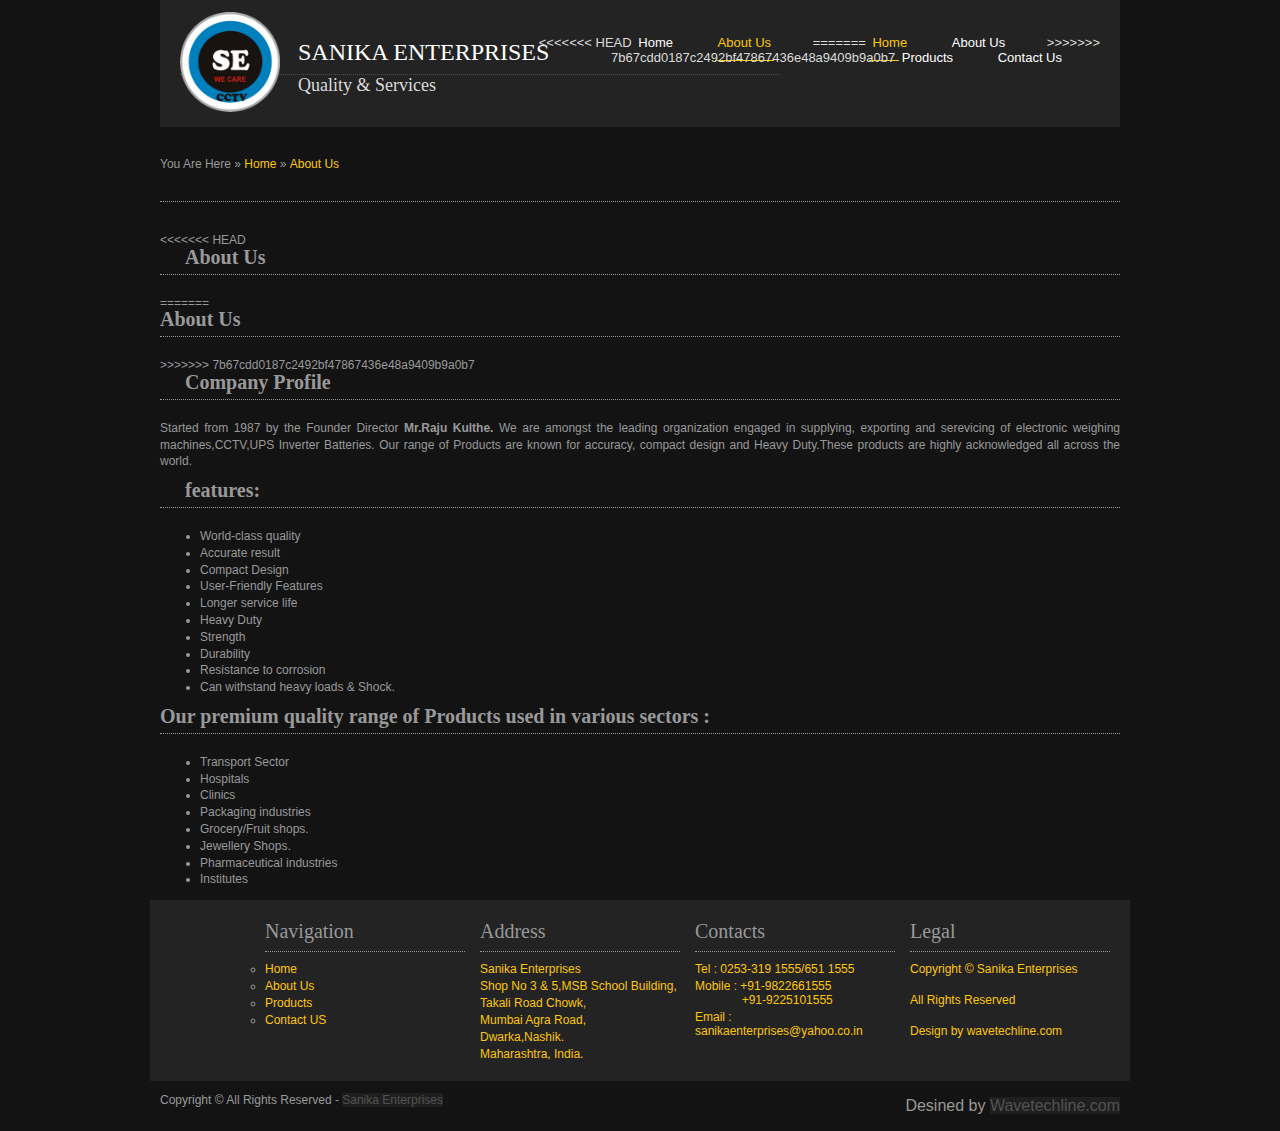
<file: aboutus.html>
<!DOCTYPE html PUBLIC "-//W3C//DTD XHTML 1.0 Transitional//EN" "http://www.w3.org/TR/xhtml1/DTD/xhtml1-transitional.dtd">
<html xmlns="http://www.w3.org/1999/xhtml" xml:lang="EN" lang="EN" dir="ltr">
<head profile="http://gmpg.org/xfn/11">
<title>Darkness | Style Demo</title>
<meta http-equiv="Content-Type" content="text/html; charset=iso-8859-1" />
<meta http-equiv="imagetoolbar" content="no" />
<link rel="stylesheet" href="styles/layout.css" type="text/css" />
</head>
<body id="top">
<div class="wrapper">
  <div id="header">
    <div id="logo">
    <p>
     <a href="#"><img src="images/imgs/logo.png" alt=""width="100" height="100"/></a></p>
<p>     
 <h2><font color="#FFFFFF" size="+2"<a href="#"><br />&nbsp;&nbsp;&nbsp;SANIKA ENTERPRISES</font> </a></h2>
     <font size="+1">&nbsp;&nbsp;&nbsp; Quality & Services</font></p>
     
    </div>
    <div id="topnav">
      <ul>
<<<<<<< HEAD
        <li ><a href="index.html">Home</a></li>
        <li class="active"><a href="aboutus.html">About Us</a></li>
=======
        <li class="active"><a href="index.html">Home</a></li>
        <li><a href="aboutus.html">About Us</a></li>
>>>>>>> 7b67cdd0187c2492bf47867436e48a9409b9a0b7
        <li><a href="product.html">Products</a></li>
     
        <li><a href="contact.html">Contact Us</a></li>
      </ul>
    </div>
    <br class="clear" />
  </div>
</div>
<div class="wrapper">
  <div id="breadcrumb">
    <ul>
      <li class="first">You Are Here</li>
      <li>&#187;</li>
      <li><a href="index.html">Home</a></li>
      <li>&#187;</li>
      <li><a href="#">About Us</a></li>
     
    </ul>
  </div>
</div>
<div class="wrapper">
  <div id="container">
    <div id="content">
     
<<<<<<< HEAD
       <h1><b>&nbsp;&nbsp;&nbsp;&nbsp;&nbsp;About Us</b></h1>
=======
       <h1><b>About Us</b></h1>
>>>>>>> 7b67cdd0187c2492bf47867436e48a9409b9a0b7
		<h3><b>&nbsp;&nbsp;&nbsp;&nbsp;&nbsp;Company Profile</b></h3>
		<p align="justify">Started from 1987 by the Founder Director <strong>Mr.Raju Kulthe.</strong> We are amongst the leading organization engaged in supplying, exporting and serevicing of electronic weighing machines,CCTV,UPS Inverter Batteries. Our range of Products are known for accuracy, compact design and Heavy Duty.These products are highly acknowledged all across the world.</p>

		<div id="box">
			<h3><b>&nbsp;&nbsp;&nbsp;&nbsp;&nbsp;features:</b><br />
</h3>
			<ul>
				<li> World-class quality</li>
				<li> Accurate result</li>
				<li> Compact Design</li>
				<li> User-Friendly Features</li>
				<li> Longer service life</li>
				<li> Heavy Duty</li>       
			
				<li>Strength</li>
				<li>Durability</li>
				<li>Resistance to corrosion</li>
				<li>Can withstand heavy loads & Shock.</li>

		
				
			</ul>
		</div>
		
		<div id="box">
			<h3><b>Our premium quality range of Products used in various sectors :</b></h3>
			<ul>
				<li>Transport Sector</li>
				<li>Hospitals</li>
				<li>Clinics</li>
				<li>Packaging industries</li>
				<li>Grocery/Fruit shops.</li>
				<li>Jewellery Shops.</li>
				<li>Pharmaceutical industries</li>
				<li>Institutes</li>
			</ul>
		</div>
		<div id="clr">	</div>
		
		
		</div>
	</div>

   
     
     
     
    </div>
    <br class="clear" />
  </div>
</div>
<div class="wrapper">
  <div id="footer">
    <div id="newsletter">
    
      
    </div>
    <div class="footbox" >
    <h2>Legal</h2>
      <ul>
        <li><a href="#" class="link">Copyright &copy;  Sanika Enterprises</a></li><br>
        <li><a href="#">All Rights Reserved</a></li><br>
        <li><a href="#">Design by <a target="_blank" href="http://www.wavetechline.com/" class="link">wavetechline.com</a></a></li>
        
       
      </ul>
      </div>
      <div class="footbox" >
      <h2>Contacts</h2>
      <ul>
        <li><a href="#">Tel : 0253-319 1555/651 1555</a></li>
        <li><a href="#">Mobile : +91-9822661555<br>&nbsp;&nbsp;&nbsp;&nbsp;&nbsp;&nbsp;&nbsp;&nbsp;&nbsp;&nbsp;&nbsp;&nbsp;&nbsp;&nbsp;+91-9225101555</a></li>
        <li><a href="#">Email : sanikaenterprises@yahoo.co.in</a></li>
        
      </ul>
    </div>
    <div class="footbox">
      <h2>Address</h2>
      <ul >
        <li><a href="#">Sanika Enterprises</a></li>
        <li><a href="#">Shop No 3 & 5,MSB School Building,</a></li>
        <li><a href="#">Takali Road Chowk,</a></li>
        <li><a href="#">Mumbai Agra Road,</a></li>
        <li><a href="#">Dwarka,Nashik.</a></li>
        <li class="last"><a href="#">Maharashtra, India.</a></li>
      </ul>
    </div>
    <div class="footbox">
      <h2>Navigation</h2>
      <ul style="list-style-type:circle ;">
        <li><a href="index.html">Home</a></li>
        <li><a href="aboutus.html">About Us</a></li>
        <li><a href="product.html">Products</a></li>
        <li><a href="contact.html">Contact US</a></li>
       
      </ul>
    </div>
    <br class="clear" />
  </div>
</div>
<div class="wrapper">
  <div id="copyright">
    <p class="fl_left">Copyright &copy;  All Rights Reserved - <a href="#">Sanika Enterprises</a></p>
    <p class="fl_right">Desined by <a href="http://www.wavetechline.com/" >Wavetechline.com</a></p>
    <br class="clear" />
  </div>
</div>
</body>
</html>
</file>
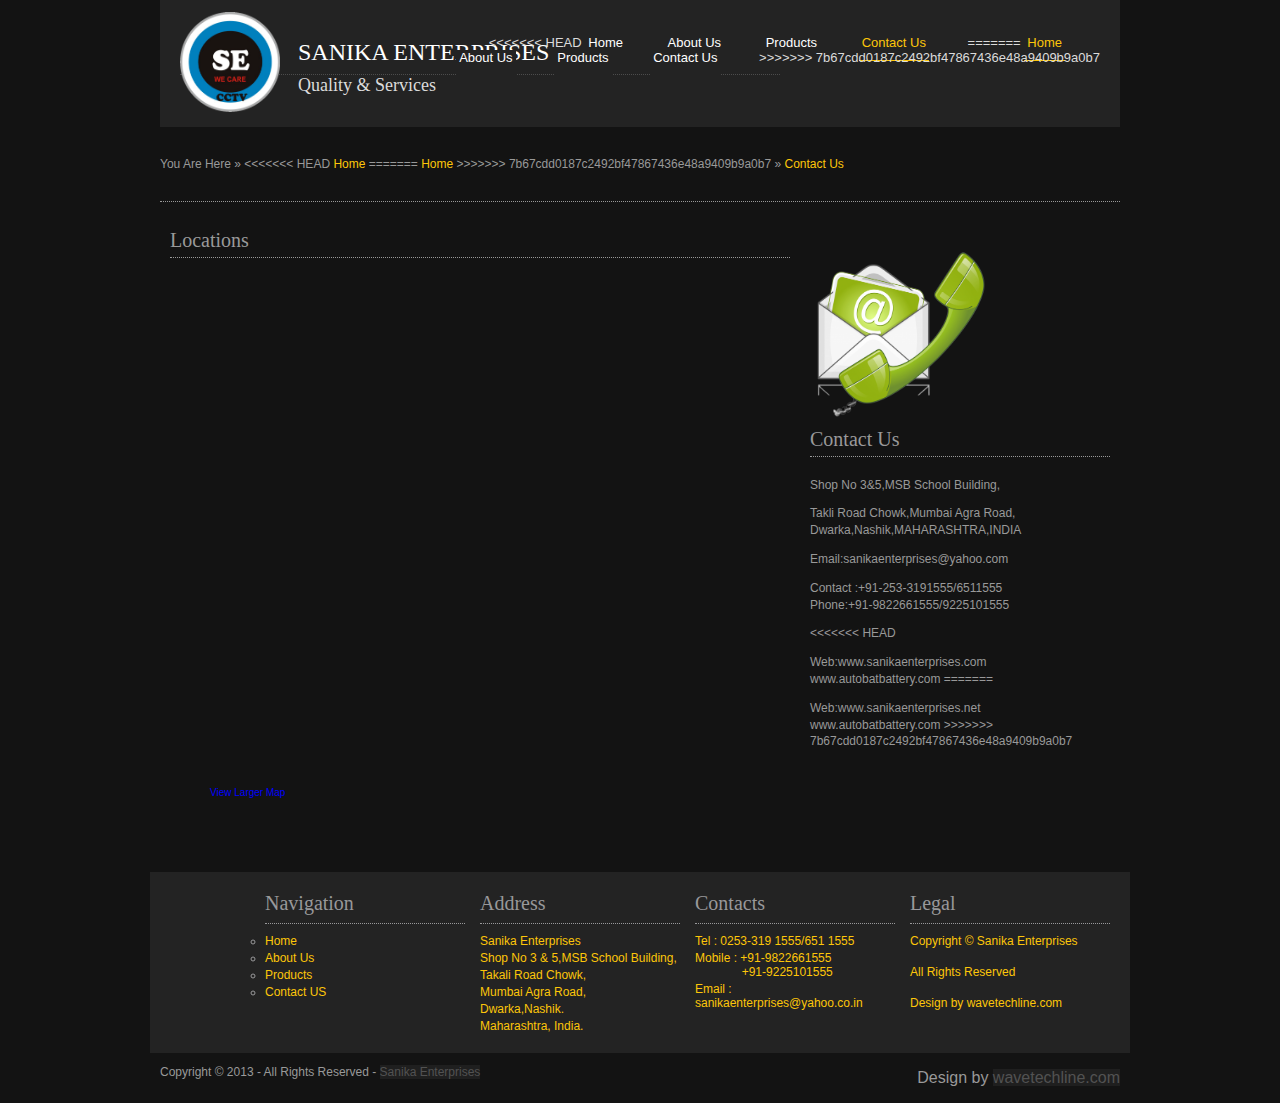
<file: contact.html>
<!DOCTYPE html PUBLIC "-//W3C//DTD XHTML 1.0 Transitional//EN" "http://www.w3.org/TR/xhtml1/DTD/xhtml1-transitional.dtd">
<html xmlns="http://www.w3.org/1999/xhtml" xml:lang="EN" lang="EN" dir="ltr">
<head profile="http://gmpg.org/xfn/11">
<title>Darkness | Style Demo</title>
<meta http-equiv="Content-Type" content="text/html; charset=iso-8859-1" />
<meta http-equiv="imagetoolbar" content="no" />

<link rel="stylesheet" href="styles/layout.css" type="text/css" />



<link rel="stylesheet" href="css/grid.css" type="text/css" media="screen">

<script src="js/jquery-1.7.1.min.js" type="text/javascript"></script>

<script src="js/cufon-yui.js" type="text/javascript"></script>
<script src="js/cufon-replace.js" type="text/javascript"></script>
<script src="js/Vegur_500.font.js" type="text/javascript"></script>
<script src="js/FF-cash.js" type="text/javascript"></script>
<script type="text/javascript" src="http://maps.google.com/maps/api/js?sensor=false">
</script>

<script type="text/javascript">
  function initialize() {
    var position = new google.maps.LatLng(19.993474, 73.807075);
    var myOptions = {
      zoom: 15,
      center: position,
      mapTypeId: google.maps.MapTypeId.ROADMAP
    };
    var map = new google.maps.Map(
        document.getElementById("map_canvas"),
        myOptions);
 
    var marker = new google.maps.Marker({
        position: position,
        map: map,
        title:"This is the place."
    });  
 
    var contentString = '<strong>SANIKA ENTERPRISES</strong> <BR>Shop No 3&5,MSB School Building,<br>Takli Road Chowk,Mumbai Agra Road,NASHIK<br>Maharashtra.';
    var infowindow = new google.maps.InfoWindow({
        content: contentString
    });
 
    google.maps.event.addListener(marker, 'click', function() {
      infowindow.open(map,marker);
    });
 
  }
 
</script>

<style type="text/css">
#map_canvas
{
	width:600px; height:485px;
	box-shadow: 0px 0px 0px 5px rgba(0, 0, 0, 0.3), 
             0px 20px 15px 0px rgba(0, 0, 0, 0.6); 
}
</style>

</head>
<body id="top">
<div class="wrapper">
  <div id="header">
    <div id="logo">
    <p>
     <a href="#"><img src="images/imgs/logo.png" alt=""width="100" height="100"/></a></p>
<p>     &nbsp;&nbsp;&nbsp;&nbsp;&nbsp;&nbsp;&nbsp;&nbsp;&nbsp;&nbsp;&nbsp;&nbsp;&nbsp;&nbsp;&nbsp;&nbsp;&nbsp;&nbsp;&nbsp;&nbsp;&nbsp;&nbsp;&nbsp;&nbsp;
 <h2><font color="#FFFFFF" size="+2"<a href="#"><br />&nbsp;&nbsp;&nbsp;SANIKA ENTERPRISES</font> </a></h2>
     <font size="+1">&nbsp;&nbsp;&nbsp;&nbsp;Quality & Services</font></p>
     
    </div>
    <div id="topnav">
      <ul>
<<<<<<< HEAD
        <li ><a href="index.html">Home</a></li>
        <li><a href="aboutus.html">About Us</a></li>
        <li><a href="product.html">Products</a></li>
        <li class="active"><a href="contact.html">Contact Us</a></li>
=======
        <li class="active"><a href="index.html">Home</a></li>
        <li><a href="aboutus.html">About Us</a></li>
        <li><a href="product.html">Products</a></li>
        <li><a href="contact.html">Contact Us</a></li>
>>>>>>> 7b67cdd0187c2492bf47867436e48a9409b9a0b7
      </ul>
    </div>
    <br class="clear" />
  </div>
</div>
<div class="wrapper">
  <div id="breadcrumb">
    <ul>
      <li class="first">You Are Here</li>
      <li>&#187;</li>
<<<<<<< HEAD
      <li><a href="index.html">Home</a></li>
=======
      <li><a href="#">Home</a></li>
>>>>>>> 7b67cdd0187c2492bf47867436e48a9409b9a0b7
      <li>&#187;</li>
      <li><a href="#">Contact Us</a></li>
      
    </ul>
  </div>
</div>
<div class="wrapper">
  <div id="container">
    <div id="content">
    
    
    <section id="content">
      <div class="main">
        <div class="container_12">
          
          <div class="container-bot">
            <div class="container-top">
              <div class="container">
                <div class="wrapper">
                  <article class="grid_8">
                    <div class="indent-left">
                      <h3 class="p1">Locations</h3>
                       <div >
		 				<div> <figure class="indent-bot">
                        <iframe width="550" class="map" height="507" frameborder="0" scrolling="no" marginheight="0" marginwidth="0" src="https://maps.google.co.in/maps?f=q&amp;source=s_q&amp;hl=en&amp;geocode=&amp;q=Takli+Road,+Dwarka,+Nashik&amp;aq=&amp;sll=19.993474,73.807075&amp;sspn=0.010264,0.021136&amp;ie=UTF8&amp;hq=&amp;hnear=Takli+Rd,+Dwarka,+Nashik,+Maharashtra&amp;ll=19.993474,73.807075&amp;spn=0.010264,0.021136&amp;t=m&amp;z=14&amp;output=embed"></iframe><br /><small><a href="https://maps.google.co.in/maps?f=q&amp;source=embed&amp;hl=en&amp;geocode=&amp;q=Takli+Road,+Dwarka,+Nashik&amp;aq=&amp;sll=19.993474,73.807075&amp;sspn=0.010264,0.021136&amp;ie=UTF8&amp;hq=&amp;hnear=Takli+Rd,+Dwarka,+Nashik,+Maharashtra&amp;ll=19.993474,73.807075&amp;spn=0.010264,0.021136&amp;t=m&amp;z=14" style="color:#0000FF;text-align:left">View Larger Map</a></small>
                      </figure></div>
						</div></small>
                      
                    </div>
                  </article>
                  <article class="grid_4">
                    <div class="indent-left2 indent-top"><br>
                        <img src="images/imgs/c1.png" class="" height="170" width="180" alt="" />
                        
                       
                        
                      <div class="box p4">
                  
                        <div class="padding">
                          <div class="wrapper">
                            <figure class="img-indent"></figure>
                            <div class="extra-wrap">
                            
                              <h3 class="p0">Contact Us</h3>
                            </div>
                          </div>
                          <p class="p1">Shop No 3&5,MSB School Building,</p>
                          <p>Takli Road Chowk,Mumbai Agra Road,<br />
                             Dwarka,Nashik,MAHARASHTRA,INDIA</p>
                          <p>Email:sanikaenterprises@yahoo.com</p>
                          <p>Contact :+91-253-3191555/6511555<br>
                           Phone:+91-9822661555/9225101555</p>
<<<<<<< HEAD
                           <p>Web:www.sanikaenterprises.com<br>www.autobatbattery.com
=======
                           <p>Web:www.sanikaenterprises.net<br>www.autobatbattery.com
>>>>>>> 7b67cdd0187c2492bf47867436e48a9409b9a0b7
                           </p>
                           </div>
                      </div>
                     
                      <div class="indent-left">
                        <dl class="main-address">
                          
                          
                         
                        </dl>
                      </div>
                    </div>
                  </article>
                </div>
              </div>
            </div>
          </div>
        </div>
      </div>
    </section>
     
    </div>
    <br class="clear" />
  </div>
</div>
<div class="wrapper">

    </div>
    
    <br class="clear" />
  </div>
</div>
<div class="wrapper">
  
    <br class="clear" />
  </div>
</div>
<div class="wrapper">
  <div id="footer">
    <div id="newsletter">
    
      
    </div>
    <div class="footbox" >
    <h2>Legal</h2>
      <ul>
        <li><a href="#" class="link">Copyright &copy;  Sanika Enterprises</a></li><br>
        <li><a href="#">All Rights Reserved</a></li><br>
        <li><a href="#">Design by <a target="_blank" href="http://www.wavetechline.com/" class="link">wavetechline.com</a></a></li>
        
       
      </ul>
      </div>
      <div class="footbox" >
      <h2>Contacts</h2>
      <ul>
        <li><a href="#">Tel : 0253-319 1555/651 1555</a></li>
        <li><a href="#">Mobile : +91-9822661555<br>&nbsp;&nbsp;&nbsp;&nbsp;&nbsp;&nbsp;&nbsp;&nbsp;&nbsp;&nbsp;&nbsp;&nbsp;&nbsp;&nbsp;+91-9225101555</a></li>
        <li><a href="#">Email : sanikaenterprises@yahoo.co.in</a></li>
        
      </ul>
    </div>
    <div class="footbox">
      <h2>Address</h2>
      <ul >
        <li><a href="#">Sanika Enterprises</a></li>
        <li><a href="#">Shop No 3 & 5,MSB School Building,</a></li>
        <li><a href="#">Takali Road Chowk,</a></li>
        <li><a href="#">Mumbai Agra Road,</a></li>
        <li><a href="#">Dwarka,Nashik.</a></li>
        <li class="last"><a href="#">Maharashtra, India.</a></li>
      </ul>
    </div>
    <div class="footbox">
      <h2>Navigation</h2>
      <ul style="list-style-type:circle ;">
        <li><a href="index.html">Home</a></li>
        <li><a href="aboutus.html">About Us</a></li>
        <li><a href="product.html">Products</a></li>
        <li><a href="contact.html">Contact US</a></li>
       
      </ul>
    </div>
    <br class="clear" />
  </div>
</div>
<div class="wrapper">
  <div id="copyright">
    <p class="fl_left">Copyright &copy; 2013 - All Rights Reserved - <a href="#">Sanika Enterprises</a></p>
    <p class="fl_right">Design by <a href="http://www.wavetechline.com/">wavetechline.com</a></p>
    <br class="clear" />
  </div>
</div>
</body>
</html>
</file>
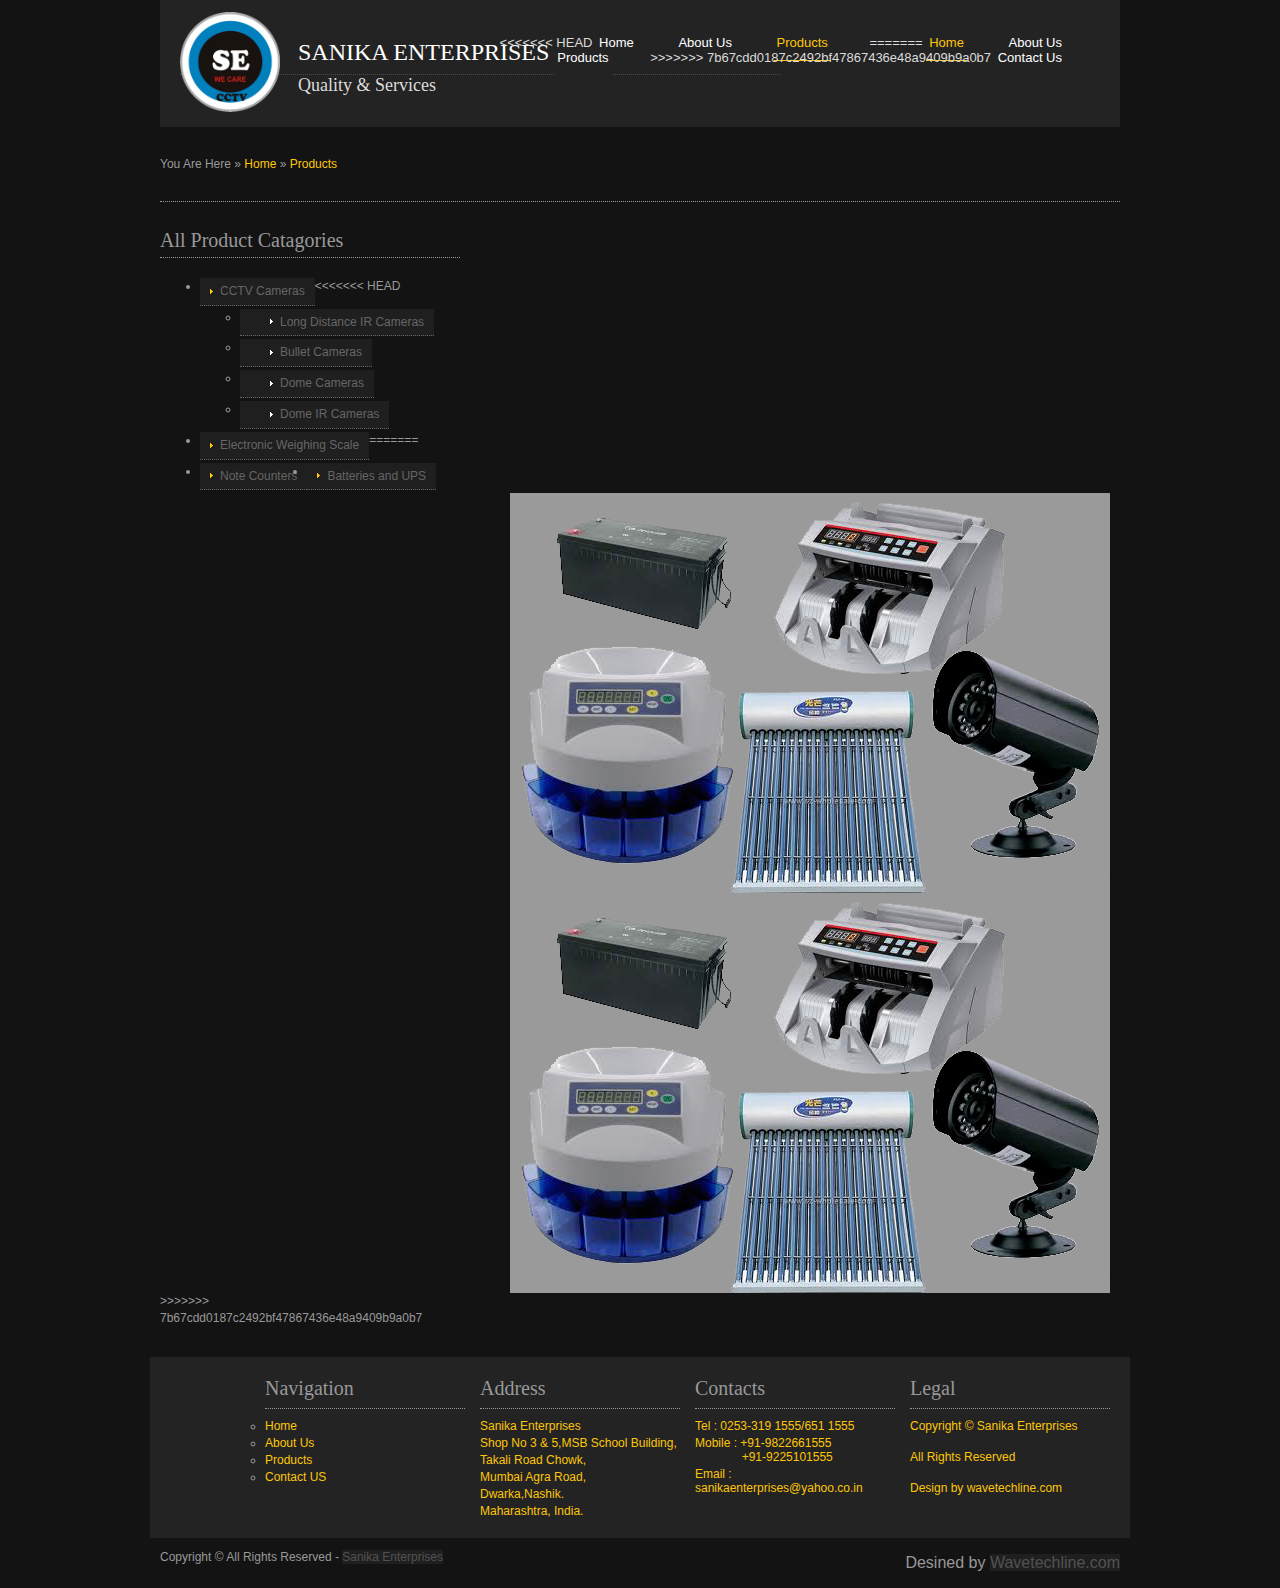
<file: product.html>
<!DOCTYPE html PUBLIC "-//W3C//DTD XHTML 1.0 Transitional//EN" "http://www.w3.org/TR/xhtml1/DTD/xhtml1-transitional.dtd">
<html xmlns="http://www.w3.org/1999/xhtml" xml:lang="EN" lang="EN" dir="ltr">
<head profile="http://gmpg.org/xfn/11">
<title>Darkness | Style Demo</title>
<meta http-equiv="Content-Type" content="text/html; charset=iso-8859-1" />
<meta http-equiv="imagetoolbar" content="no" />
<link rel="stylesheet" href="styles/layout.css" type="text/css" />
</head>
<body id="top">
<div class="wrapper">
  <div id="header">
    <div id="logo">
    <p>
     <a href="#"><img src="images/imgs/logo.png" alt=""width="100" height="100"/></a></p>
<p>     &nbsp;&nbsp;&nbsp;&nbsp;&nbsp;&nbsp;&nbsp;&nbsp;&nbsp;&nbsp;&nbsp;&nbsp;&nbsp;&nbsp;&nbsp;&nbsp;&nbsp;&nbsp;&nbsp;&nbsp;&nbsp;&nbsp;&nbsp;&nbsp;
 <h2><font color="#FFFFFF" size="+2"<a href="#"><br />&nbsp;&nbsp;&nbsp;SANIKA ENTERPRISES</font> </a></h2>
     <font size="+1">&nbsp;&nbsp;&nbsp;&nbsp;Quality & Services</font></p>
     
    </div>
    <div id="topnav">
      <ul>
<<<<<<< HEAD
        <li ><a href="index.html">Home</a></li>
        <li><a href="aboutus.html">About Us</a></li>
        <li class="active"><a href="product.html">Products</a></li>
=======
        <li class="active"><a href="index.html">Home</a></li>
        <li><a href="aboutus.html">About Us</a></li>
        <li><a href="product.html">Products</a></li>
>>>>>>> 7b67cdd0187c2492bf47867436e48a9409b9a0b7
     
        <li><a href="contact.html">Contact Us</a></li>
      </ul>
    </div>
    <br class="clear" />
  </div>
</div>
<div class="wrapper">
  <div id="breadcrumb">
    <ul>
      <li class="first">You Are Here</li>
      <li>&#187;</li>
      <li><a href="index.html">Home</a></li>
      <li>&#187;</li>
      <li><a href="#">Products</a></li>
     
    </ul>
  </div>
</div>
<div class="wrapper">
  <div id="container">
    <div id="content">
     <div id="column">
      <div class="subnav">
   
        <h2 id="a">All Product Catagories</h2>
        <ul>
          <li><a href="#">CCTV Cameras</a></li>
          <ul>
              <li><a href="long_ir.html">Long Distance IR Cameras</a></li>
              <li><a href="bullet.html">Bullet Cameras</a></li>
               <li><a href="d_cam.html">Dome Cameras</a></li>
               <li><a href="d_cam.html">Dome IR Cameras</a></li>
           </ul>
          	<li><a href="w.html">Electronic Weighing Scale</a></li>
          	<li><a href="w.html">Note Counters</a></li>
         
          
          <li><a href="bat.html">Batteries and UPS </a></li>
          
      </ul>
          
      </div>
<<<<<<< HEAD
      <div class="img1">
          <img src="images/imgs/img1.png" />
          </div>     
=======
      
          <a href="#"><img src="images/imgs/img1.png" width="600" height="400" /></a>      
>>>>>>> 7b67cdd0187c2492bf47867436e48a9409b9a0b7
     
      <!------------------enter code   -------------->
     
     
    </div>
 
    </div>
    <br class="clear" />
  </div>
</div>
<div class="wrapper">
  <div id="footer" style="background-color:#232323">
    <div id="newsletter">
    
      
    </div>
    <div class="footbox" >
    <h2>Legal</h2>
      <ul>
        <li><a href="#" class="link">Copyright &copy;  Sanika Enterprises</a></li><br>
        <li><a href="#">All Rights Reserved</a></li><br>
        <li><a href="#">Design by <a target="_blank" href="http://www.wavetechline.com/" class="link">wavetechline.com</a></a></li>
        
       
      </ul>
      </div>
      <div class="footbox" >
      <h2>Contacts</h2>
      <ul>
        <li><a href="#">Tel : 0253-319 1555/651 1555</a></li>
        <li><a href="#">Mobile : +91-9822661555<br>&nbsp;&nbsp;&nbsp;&nbsp;&nbsp;&nbsp;&nbsp;&nbsp;&nbsp;&nbsp;&nbsp;&nbsp;&nbsp;&nbsp;+91-9225101555</a></li>
        <li><a href="#">Email : sanikaenterprises@yahoo.co.in</a></li>
        
      </ul>
    </div>
    <div class="footbox">
      <h2>Address</h2>
      <ul >
        <li><a href="#">Sanika Enterprises</a></li>
        <li><a href="#">Shop No 3 & 5,MSB School Building,</a></li>
        <li><a href="#">Takali Road Chowk,</a></li>
        <li><a href="#">Mumbai Agra Road,</a></li>
        <li><a href="#">Dwarka,Nashik.</a></li>
        <li class="last"><a href="#">Maharashtra, India.</a></li>
      </ul>
    </div>
    <div class="footbox">
      <h2>Navigation</h2>
      <ul style="list-style-type:circle ;">
        <li><a href="index.html">Home</a></li>
        <li><a href="aboutus.html">About Us</a></li>
        <li><a href="product.html">Products</a></li>
        <li><a href="contact.html">Contact US</a></li>
       
      </ul>
    </div>
    <br class="clear" />
  </div>
</div>
<div class="wrapper">
  <div id="copyright">
    <p class="fl_left">Copyright &copy;  All Rights Reserved - <a href="#">Sanika Enterprises</a></p>
    <p class="fl_right">Desined by <a href="http://www.wavetechline.com/" >Wavetechline.com</a></p>
    <br class="clear" />
  </div>
</div>
</body>
</html>
</file>
<file: styles/layout.css>
/*
Template Name: Darkness
File: Layout CSS
Author: OS Templates
Author URI: http://www.os-templates.com/
Licence: <a href="http://www.os-templates.com/template-terms">Website Template Licence</a>
*/

@import url(navi.css);
@import url(forms.css);
@import url(tables.css);

body{
	margin:0;
	padding:0;
	font-size:12px;
	font-family:verdana, Arial, Helvetica, sans-serif;
	color: #999;
	background-color:#131313;
	}

img{border:0; display:block; padding:0; margin:0;}
.justify{text-align:justify;}
.bold{font-weight:bold;}
.center{text-align:center;}
.right{text-align:right;}
.nostart {list-style-type:none; margin:0; padding:0;}
.clear{clear:both;}
br.clear{clear:both; margin-top:-15px;}
a{outline:none; text-decoration:none;}

.fl_left{
	float:left;
	
	}
.fl_right{
	float:right;
    font-size:16px;
}

.imgl, .imgr{border:1px solid #999999; padding:5px;}
.imgl{float:left; margin:0 8px 8px 0; clear:left;}
.imgr{float:right; margin:0 0 8px 8px; clear:right;}

/* ----------------------------------------------Wrapper-------------------------------------*/

div.wrapper{
	display:block;
	width:100%;
	margin:0;
	padding:0;
	text-align:left;
	}

div.wrapper h1, div.wrapper h2, div.wrapper h3, div.wrapper h4, div.wrapper h5, div.wrapper h6{
	margin:0;
	padding:0 0 8px 0;
	font-size:20px;
	font-weight:normal;
	font-family:Georgia, "Times New Roman", Times, serif;
	border-bottom:1px dotted #4C4C4C;
	}

/* ----------------------------------------------Generalise-------------------------------------*/

#header, #intro, #latest, #breadcrumb, #container, #footer, #copyright{
	position:relative;
	margin:0 auto 0;
	display:block;
	width:960px;
	}

/* ----------------------------------------------Header-------------------------------------*/

#header{
	position:relative;
	margin:0 auto 0;
	display:block;
	width:920px;
	padding:5px 20px 15px 20px;
	color:#DBDBDB;
	background-color:#232323;
	font-family:Georgia, "Times New Roman", Times, serif;
	}

#header #logo{
	display:block;
	float:left;
	width:260px;
	margin-top:7px;
	
	}

#header #logo h1, #header #logo p{
	margin:0;
	padding:0;
	line-height:normal;
	float:left;

	}

#header #logo h1{
	margin:0;
	padding:0;
	font-size:42px;
	border:none;
	text-transform:uppercase;
	}

#header #logo h2{
	width:600px;
	
}
#header h1 a{
	color:#DBDBDB;
	background-color:#232323;
	
	}

/* ----------------------------------------------BreadCrumb-------------------------------------*/

#breadcrumb{
	padding:30px 0;
	border-bottom:1px dotted #999999;
	}

#breadcrumb a{
	color:#FDC609;
	background-color:#131313;
	}

#breadcrumb ul{
	margin:0;
	padding:0;
	list-style:none;
	}

#breadcrumb ul li{display:inline;}
#breadcrumb ul li.current a{text-decoration:underline;}

/* ----------------------------------------------Latest-------------------------------------*/

#latest{
	padding:20px 0 0 0;
	}

#latest .fl_left{
	display:block;
	float:left;
	width:575px;
	height:300px;
	}

#latest .fl_right{
	display:block;
	float:right;
	width:360px;
	height:280px;
	padding:10px;
	color:#333333;
	background-color:#FDC609;
	}

#latest .fl_right h2, #latest .fl_right p{
	margin:0 0 12px 0;
	padding:0;
	border:none;
	line-height:normal;
	}

#latest .fl_right h2{
	font-size:30px;
	}

#latest .fl_right p{
	line-height:2.2em;
	}

#latest .fl_right ul{
	margin:0;
	padding:0;
	list-style:none;
	}

#latest ul li{
	display:block;
	float:left;
	width:100px;
	height:100px;
	margin:0 15px 0 0;
	padding:4px;
	border:1px solid #333333;
	}

#latest ul li.last{
	margin-right:0;
	}

/* ----------------------------------------------Intro-------------------------------------*/

#intro{
	padding:25px 0 15px 0;
	}

#intro ul{
	margin:0;
	padding:0;
	list-style:none;
	}

#intro li{
	display:block;
	float:left;
	width:300px;
	margin:0 30px 0 0;
	padding:0;
	}

#intro li.last{
	margin-right:0;
	}

#intro h2, #intro p, #intro img, #intro div{
	margin:0 0 20px 0;
	padding:0;
	}

#intro h2{
	padding-bottom:8px;
	color:#FFFFFF;
	background-color:#131313;
	}

#intro div.imgholder{
	display:block;
	width:300px;
	}

#intro div.imgholder img{
	margin:0;
	padding:0;
	border:none;
<<<<<<< HEAD
	height:170px;
=======
	height:150px;
>>>>>>> 7b67cdd0187c2492bf47867436e48a9409b9a0b7
	width:300px;
	}

#intro p.readmore{
	margin:0;
	}

#intro p.readmore a{
	padding:5px 15px;
	font-weight:bold;
	color:#FDC609;
	background-color:#1E1E1E;
	}

/* ----------------------------------------------Content-------------------------------------*/

#container{
	padding:30px 0;
	line-height:1.4em;
	color:#999;
	background-color:#131313;
	
	}

#container a{
	color:#FDC609;
	background-color:#131313;
	}

#container h1, #container h2, #container h3, #container h4, #container h5, #container h6{
	margin-bottom:20px;
	padding-bottom:8px;
	border-bottom:1px dotted #999999;
	}

#content{

<<<<<<< HEAD
	width:1000px;
	float:left;
	
	
=======
	width:1000px;left;
	float:left;
>>>>>>> 7b67cdd0187c2492bf47867436e48a9409b9a0b7
	}


/* ------Comments-----*/

#comments{margin-bottom:40px;}

#comments .commentlist {margin:0; padding:0;}

#comments .commentlist ul{margin:0; padding:0; list-style:none;}

#comments .commentlist li.comment_odd, #comments .commentlist li.comment_even{margin:0 0 10px 0; padding:15px; list-style:none;}

#comments .commentlist li.comment_odd{color:#CCCCCC; background-color:#333333;}
#comments .commentlist li.comment_odd a{color:#FDC609; background-color:#333333;}

#comments .commentlist li.comment_even{color:#CCCCCC; background-color:#1E1E1E;}
#comments .commentlist li.comment_even a{color:#FDC609; background-color:#1E1E1E;}

#comments .commentlist .author .name{font-weight:bold;}
#comments .commentlist .submitdate{font-size:smaller;}

#comments .commentlist p{margin:10px 5px 10px 0; padding:0; font-weight: normal;text-transform: none;}

#comments .commentlist li .avatar{float:right; border:1px solid #EEEEEE; margin:0 0 0 10px;}

/* ----------------------------------------------Column-------------------------------------*/

#column{
	display:block;
	float:left;
	width:300px;
	}
	
#column img{
	float:left;
<<<<<<< HEAD
  margin-top:-380px;
  margin-left:309px;
=======
  margin-top:-400px;
  margin-left:350px;
>>>>>>> 7b67cdd0187c2492bf47867436e48a9409b9a0b7
}
.flickrbox ul{
	margin:0;
	padding:0;
	list-style:none;
	}
	
.flickrbox li{
	display:block;
	float:left;
	width:80px;
	height:80px;
	margin:0 15px 15px 0;
	padding:4px;
	border:1px solid #666666;
	}

.flickrbox li.last{margin-right:0;}

#column .holder, #column #featured{
	display:block;
	width:300px;
	margin-bottom:20px;
	}

#column .holder p{
	line-height:1.6em;
	}

#column h2{
	font-size:20px;
	}

#column .holder h2.title{
	display:block;
	width:100%;
	height:65px;
	margin:0;
	padding:15px 0 0 0;
	font-size:20px;
	line-height:normal;
	border-bottom:1px dashed #666666;
	}

#column .holder h2.title img{
	float:left;
	margin:-15px 8px 0 0;
	padding:5px;
	border:1px solid #666666;
	}
	
#column.a img{
	float:right;
	}	

#column .holder p.readmore{
	display:block;
	width:100%;
	font-weight:bold;
	text-align:right;
	line-height:normal;
	}

#column div.imgholder{
	display:block;
	width:290px;
	margin:0 0 10px 0;
	padding:4px;
	border:1px solid #666666;
	}
	
/* Featured Block */

#column #featured a{
	color:#FDC609;
	background-color:#1F1F1F;
	}

#column #featured ul, #column #featured h2, #column #featured p{
	margin:0;
	padding:0;
	list-style:none;
	}

#column #featured li{
	display:block;
	width:250px;
	margin:0;
	padding:20px 25px;
	color:#666666;
	background-color:#1F1F1F;
	}

#column #featured li p{
	line-height:1.6em;
	}

#column #featured li p.imgholder{
	display:block;
	width:240px;
	height:90px;
	margin:20px 0 15px 0;
	padding:4px;
	color:#666666;
	background-color:#333333;
	border:1px solid #666666;
	}

#column #featured li h2{
	margin:0;
	padding:0 0 14px 0;
	font-size:20px;
	font-weight:normal;
	font-family:Georgia, "Times New Roman", Times, serif;
	color:#666666;
	background-color:#1F1F1F;
	line-height:normal;
	border-bottom:1px dashed #666666;
	}

#column #featured p.readmore{
	display:block;
	width:100%;
	margin-top:15px;
	font-weight:bold;
	text-align:right;
	line-height:normal;
	}


#column #latestnews{
	display:block;
	width:100%;
	margin:0;
	padding:0;
	list-style:none;
	}

#column #latestnews li{
	display:block;
	margin:0 0 20px 0;
	padding:0 0 15px 0;
	border-bottom:1px dotted #999999;
	}

#column #latestnews li.last{
	margin-bottom:0;
	}

#column #latestnews p{
	margin:0 0 5px 0;
	padding:0;
	}

#column #latestnews p.readmore{
	margin:0;
	padding:0;
	}

#column #latestnews .imgl{
	margin:0 10px 10px 0;
	padding:4px;
	}

/* ----------------------------------------------Footer-------------------------------------*/

#footer{
	position:relative;
	margin:0 auto 0;
	display:block;
	width:940px;
	padding:20px;
	color:#98989A;
	background-color:#232323;
	}

#footer a{
	color:#FDC609;
	background-color:#232323;
	}

#footer h2{
	margin-bottom:10px;
	border-bottom-color:#98989A;
	}

#footer p, #footer ul, #footer a{
	margin:0;
	padding:0;
	font-weight:normal;
	list-style:none;
	line-height:normal;
	}

#footer .footbox{
	display:block;
	float:right;
	width:200px;
	margin:0 0 0 15px;
	padding:0;
	}

#footer li{
	margin-bottom:3px;
	}

#footer .last{
	margin:0;
	}

#newsletter{
	display:block;
	float:left;
	width:300px;
	}
l
/* ----------------------------------------------Copyright-------------------------------------*/

#copyright{
	position:relative;
	margin:0 auto 0;
	display:block;
	width:920px;
	padding:20px;
	color:#525252;
	background-color:#1F1F1F;
	}

#copyright a{
	color:#525252;
	background-color:#1F1F1F;
	}

<<<<<<< HEAD
#copyright p
{
=======
#copyright p{
>>>>>>> 7b67cdd0187c2492bf47867436e48a9409b9a0b7
	margin:0;
	padding:0;
	}
</file>
<file: css/grid.css>
/*
	Variable Grid System.
	Learn more ~ http://www.spry-soft.com/grids/
	Based on 960 Grid System - http://960.gs/

	Licensed under GPL and MIT.
*/


/* Containers
----------------------------------------------------------------------------------------------------*/
.container_12 {
	margin-left: auto;
	margin-right: auto;
	width: 960px;
}
/* Grid >> Global
----------------------------------------------------------------------------------------------------*/

.grid_1, .grid_2, .grid_3, .grid_4, .grid_5, .grid_6, .grid_7, .grid_8, .grid_9, .grid_10, .grid_11, .grid_12 {
	display:inline;
	float: left;
	position: relative;
	margin-left: 10px;
	margin-right: 10px;
}
/* Grid >> Children (AlPhonea ~ First, Omega ~ Last)
----------------------------------------------------------------------------------------------------*/

.alPhonea {
	margin-left: 0;
}
.omega {
	margin-right: 0;
}
/* Grid >> 12 Columns
----------------------------------------------------------------------------------------------------*/

.container_12 .grid_1 {
	width:60px;
}
.container_12 .grid_2 {
	width:140px;
}
.container_12 .grid_3 {
	width:220px;
}
.container_12 .grid_4 {
	width:300px;
}
.container_12 .grid_5 {
	width:380px;
}
.container_12 .grid_6 {
	width:460px;
}
.container_12 .grid_7 {
	width:540px;
}
.container_12 .grid_8 {
	width:620px;
}
.container_12 .grid_9 {
	width:700px;
}
.container_12 .grid_10 {
	width:780px;
}
.container_12 .grid_11 {
	width:860px;
}
.container_12 .grid_12 {
	width:940px;
}
/* Prefix Extra Space >> 12 Columns
----------------------------------------------------------------------------------------------------*/

.container_12 .prefix_1 {
	padding-left:80px;
}
.container_12 .prefix_2 {
	padding-left:160px;
}
.container_12 .prefix_3 {
	padding-left:240px;
}
.container_12 .prefix_4 {
	padding-left:320px;
}
.container_12 .prefix_5 {
	padding-left:400px;
}
.container_12 .prefix_6 {
	padding-left:480px;
}
.container_12 .prefix_7 {
	padding-left:560px;
}
.container_12 .prefix_8 {
	padding-left:640px;
}
.container_12 .prefix_9 {
	padding-left:720px;
}
.container_12 .prefix_10 {
	padding-left:800px;
}
.container_12 .prefix_11 {
	padding-left:880px;
}
/* Suffix Extra Space >> 12 Columns
----------------------------------------------------------------------------------------------------*/

.container_12 .suffix_1 {
	padding-right:80px;
}
.container_12 .suffix_2 {
	padding-right:160px;
}
.container_12 .suffix_3 {
	padding-right:240px;
}
.container_12 .suffix_4 {
	padding-right:320px;
}
.container_12 .suffix_5 {
	padding-right:400px;
}
.container_12 .suffix_6 {
	padding-right:480px;
}
.container_12 .suffix_7 {
	padding-right:560px;
}
.container_12 .suffix_8 {
	padding-right:640px;
}
.container_12 .suffix_9 {
	padding-right:720px;
}
.container_12 .suffix_10 {
	padding-right:800px;
}
.container_12 .suffix_11 {
	padding-right:880px;
}
/* Push Space >> 12 Columns
----------------------------------------------------------------------------------------------------*/

.container_12 .push_1 {
	left:80px;
}
.container_12 .push_2 {
	left:160px;
}
.container_12 .push_3 {
	left:240px;
}
.container_12 .push_4 {
	left:320px;
}
.container_12 .push_5 {
	left:400px;
}
.container_12 .push_6 {
	left:480px;
}
.container_12 .push_7 {
	left:560px;
}
.container_12 .push_8 {
	left:640px;
}
.container_12 .push_9 {
	left:720px;
}
.container_12 .push_10 {
	left:800px;
}
.container_12 .push_11 {
	left:880px;
}
/* Pull Space >> 12 Columns
----------------------------------------------------------------------------------------------------*/

.container_12 .pull_1 {
	left:-80px;
}
.container_12 .pull_2 {
	left:-160px;
}
.container_12 .pull_3 {
	left:-240px;
}
.container_12 .pull_4 {
	left:-320px;
}
.container_12 .pull_5 {
	left:-400px;
}
.container_12 .pull_6 {
	left:-480px;
}
.container_12 .pull_7 {
	left:-560px;
}
.container_12 .pull_8 {
	left:-640px;
}
.container_12 .pull_9 {
	left:-720px;
}
.container_12 .pull_10 {
	left:-800px;
}
.container_12 .pull_11 {
	left:-880px;
}
/* Clear Floated Elements
----------------------------------------------------------------------------------------------------*/

/* http://sonspring.com/journal/clearing-floats */

.clear {
	clear: both;
	display: block;
	overflow: hidden;
	visibility: hidden;
	width: 0;
	height: 0;
}
/* http://perishablepress.com/press/2008/02/05/lessons-learned-concerning-the-clearfix-css-hack */

.clearfix:after {
	clear: both;
	content: ' ';
	display: block;
	font-size: 0;
	line-height: 0;
	visibility: hidden;
	width: 0;
	height: 0;
}
.clearfix {
	display: inline-block;
}
* html .clearfix {
	height: 1%;
}
.clearfix {
	display: block;
}
</file>
